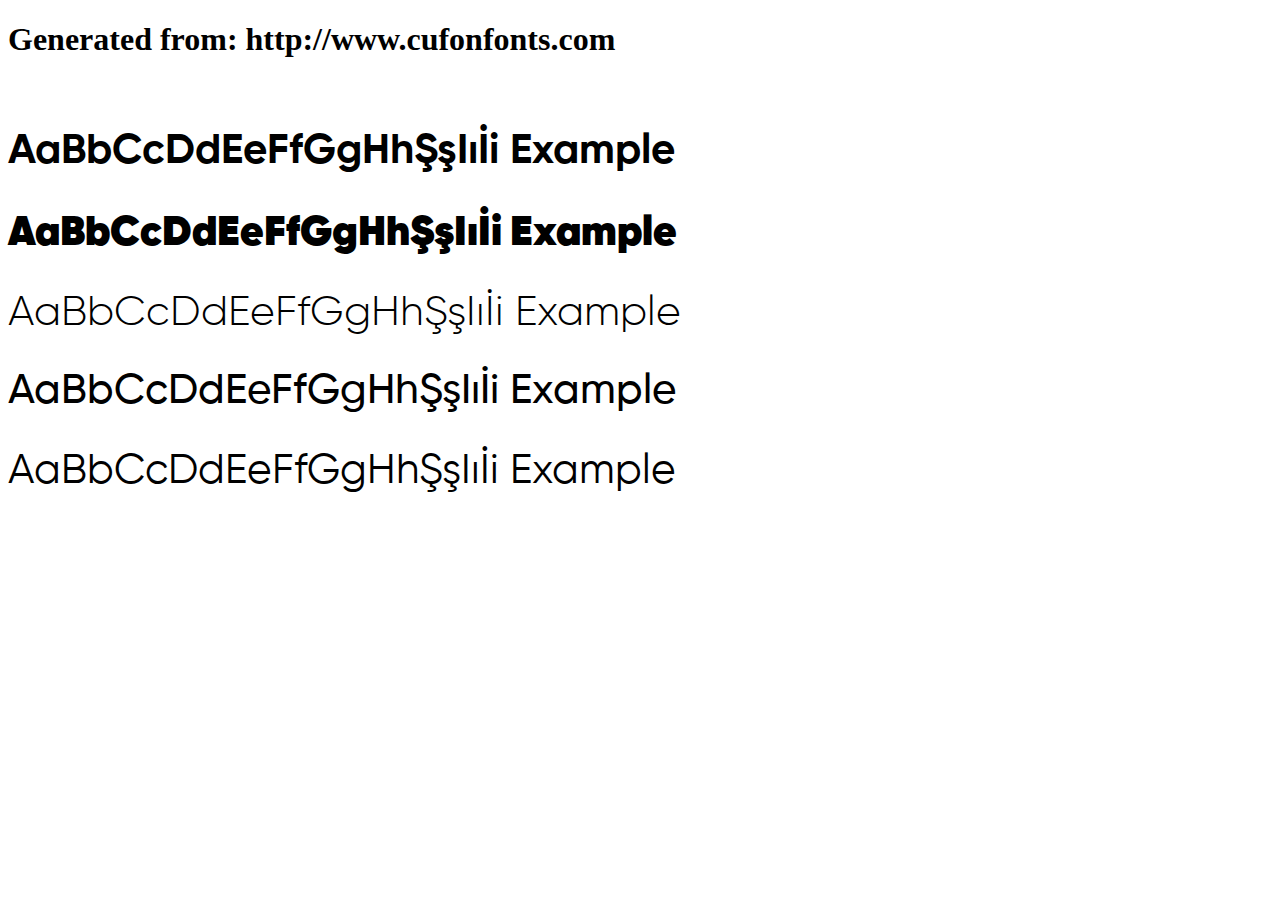
<file: example.html>
<!DOCTYPE html>
<html xmlns="http://www.w3.org/1999/xhtml">
<head>
    <meta http-equiv="Content-Type" content="text/html; charset=utf-8"/>
    <link rel="stylesheet" type="text/css"
          href="style.css"/>
</head>

<body>

<h1>Generated from: http://www.cufonfonts.com</h1><br/>
<h1 style="font-family:'Gilroy-Bold ☞';font-weight:normal;font-size:42px">AaBbCcDdEeFfGgHhŞşIıİi Example</h1>
<h1 style="font-family:'Gilroy-Heavy ☞';font-weight:normal;font-size:42px">AaBbCcDdEeFfGgHhŞşIıİi Example</h1>
<h1 style="font-family:'Gilroy-Light ☞';font-weight:normal;font-size:42px">AaBbCcDdEeFfGgHhŞşIıİi Example</h1>
<h1 style="font-family:'Gilroy-Medium ☞';font-weight:normal;font-size:42px">AaBbCcDdEeFfGgHhŞşIıİi Example</h1>
<h1 style="font-family:'Gilroy-Regular ☞';font-weight:normal;font-size:42px">AaBbCcDdEeFfGgHhŞşIıİi Example</h1>


</body>
</html>
</file>
<file: style.css>
/* #### Generated By: http://www.cufonfonts.com #### */

    @font-face {
    font-family: 'Gilroy-Bold ☞';
    font-style: normal;
    font-weight: normal;
    src: local('Gilroy-Bold ☞'), url('Gilroy-Bold.woff') format('woff');
    }
    

    @font-face {
    font-family: 'Gilroy-Heavy ☞';
    font-style: normal;
    font-weight: normal;
    src: local('Gilroy-Heavy ☞'), url('Gilroy-Heavy.woff') format('woff');
    }
    

    @font-face {
    font-family: 'Gilroy-Light ☞';
    font-style: normal;
    font-weight: normal;
    src: local('Gilroy-Light ☞'), url('Gilroy-Light.woff') format('woff');
    }
    

    @font-face {
    font-family: 'Gilroy-Medium ☞';
    font-style: normal;
    font-weight: normal;
    src: local('Gilroy-Medium ☞'), url('Gilroy-Medium.woff') format('woff');
    }
    

    @font-face {
    font-family: 'Gilroy-Regular ☞';
    font-style: normal;
    font-weight: normal;
    src: local('Gilroy-Regular ☞'), url('Gilroy-Regular.woff') format('woff');
    }
</file>
